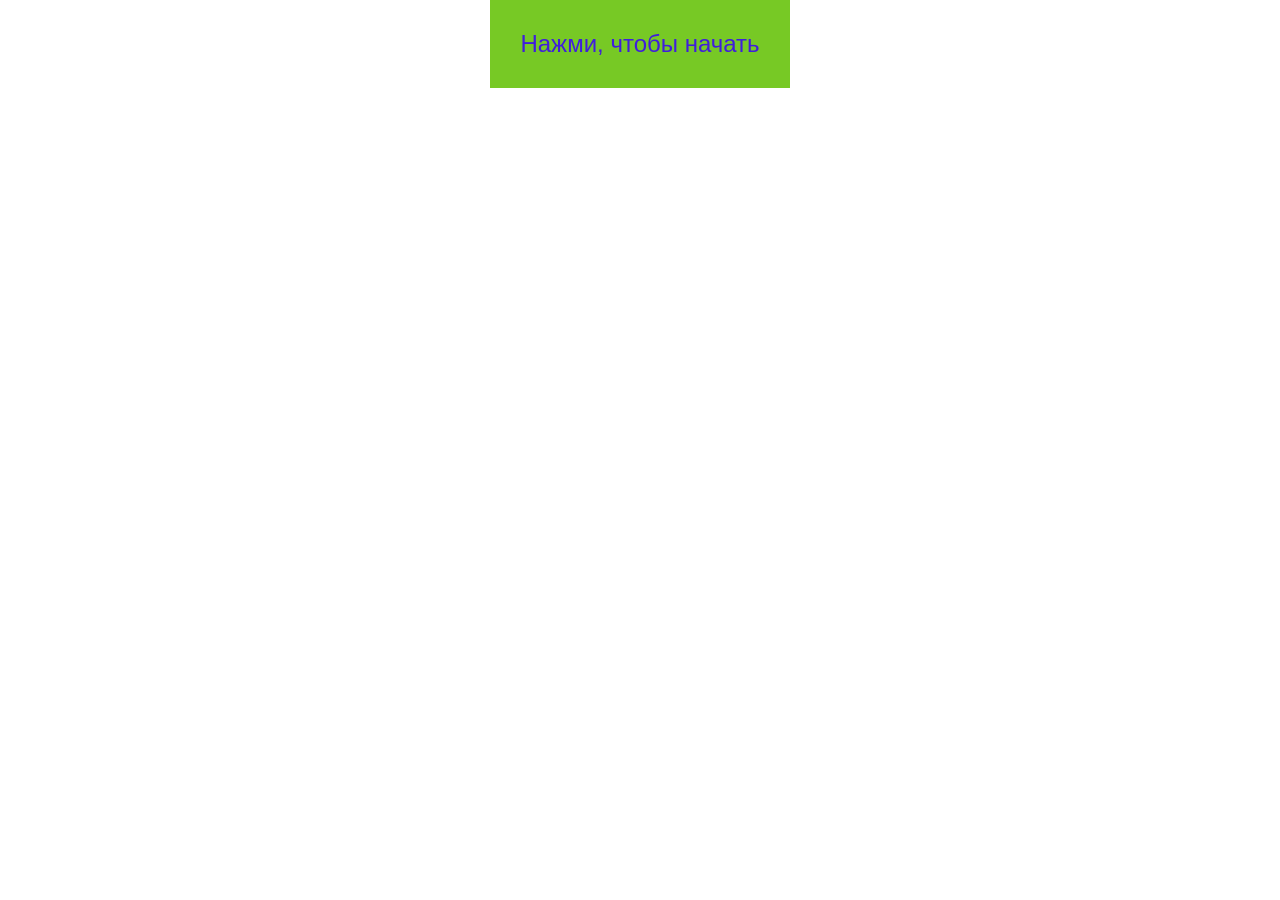
<file: index.html>
<!DOCTYPE html>
<html lang="ru">

<head>
  <meta charset="UTF-8">
  <meta http-equiv="X-UA-Compatible" content="IE=edge">
  <meta name="viewport" content="width=device-width, initial-scale=1.0">
  <meta name="viewport" content="width300">

  <title>Nfs</title>
  <link rel="stylesheet" href="css/style.css">

</head>

<body>
  <div class="score2"></div>
  <div class="game">
    <div class="start">Нажми, чтобы начать</div>
    <div class="st"></div>
    <div class="left_button"></div>
    <div class="right_button"></div>
  </div>



  <script src="js/main.js"></script>
</body>

</html>
</file>
<file: css/style.css>
.hide{
  display: none;
}

.car { 
  width: 50px;
  height: 100px;
  background: transparent url('../image/player.png') center / cover no-repeat;
  position: absolute;
  left: 125px;
  bottom: 10px;
}
.enemy{ 
  width: 50px;
  height: 100px;
  background: transparent url('../image/enemy2.png') center / cover no-repeat;
  position: absolute;
  left: 125px;
  bottom: 10px;
}

.st{
  display: none;
}
.score2{
  display: none;
}
.game_area{
  display: block;
  width: 300px;
  height: 100vh;
  position: relative;
  margin: auto;
  background: #222;
  overflow: hidden;
}

.line{
  position: absolute;
  width: 10px;
  height: 50px;
  background: #fff;
  left: 145px; 
}

.start{
  position: absolute;
  display: block;
  left: calc(50% - 150px);
  top: 0;
  width: 300px;
  margin: 0;
  padding: 2rem 0;
  text-align: center;
  z-index: 200;
  color: rgb(64, 29, 221);
  background-color: rgb(119, 201, 37);
  font-family: sans-serif;
  font-size: 1.5rem;
}

.score{
  display: block;
  position: absolute;
  left: calc(50% - 252px);
  top: 0;
  width: 100px;
  margin: 0;
  padding: 1rem 0;
  text-align: center;
  z-index: 200;
  color: rgb(221, 245, 10);
  background-color: rgb(0, 0, 0);
  font-family: sans-serif;
  font-size: 1rem;
  border-radius: 50%;
}

@media (max-width: 1100px){
  .game_area{
    height: 90vh;
  } 
  .left_button{
    display: block;
    position: absolute;
    left:  10%;
    top: 50vh;
    width: 128px;
    height: 128px;
    background-image: url(../image/left_line.png);
  }
  .right_button{
    display: block;
    position: absolute;
    left:  80%;
    top: 50vh;
    width: 128px;
    height: 128px;
    background-image: url(../image/ri.png);
  }
}































/* http://meyerweb.com/eric/tools/css/reset/ 
   v2.0 | 20110126
   License: none (public domain)
*/

html, body, div, span, applet, object, iframe,
h1, h2, h3, h4, h5, h6, p, blockquote, pre,
a, abbr, acronym, address, big, cite, code,
del, dfn, em, img, ins, kbd, q, s, samp,
small, strike, strong, sub, sup, tt, var,
b, u, i, center,
dl, dt, dd, ol, ul, li,
fieldset, form, label, legend,
table, caption, tbody, tfoot, thead, tr, th, td,
article, aside, canvas, details, embed, 
figure, figcaption, footer, header, hgroup, 
menu, nav, output, ruby, section, summary,
time, mark, audio, video {
	margin: 0;
	padding: 0;
	border: 0;
	font-size: 100%;
	font: inherit;
	vertical-align: baseline;
}
/* HTML5 display-role reset for older browsers */
article, aside, details, figcaption, figure, 
footer, header, hgroup, menu, nav, section {
	display: block;
}
body {
	line-height: 1;
}
ol, ul {
	list-style: none;
}
blockquote, q {
	quotes: none;
}
blockquote:before, blockquote:after,
q:before, q:after {
	content: '';
	content: none;
}
table {
	border-collapse: collapse;
	border-spacing: 0;
}
</file>
